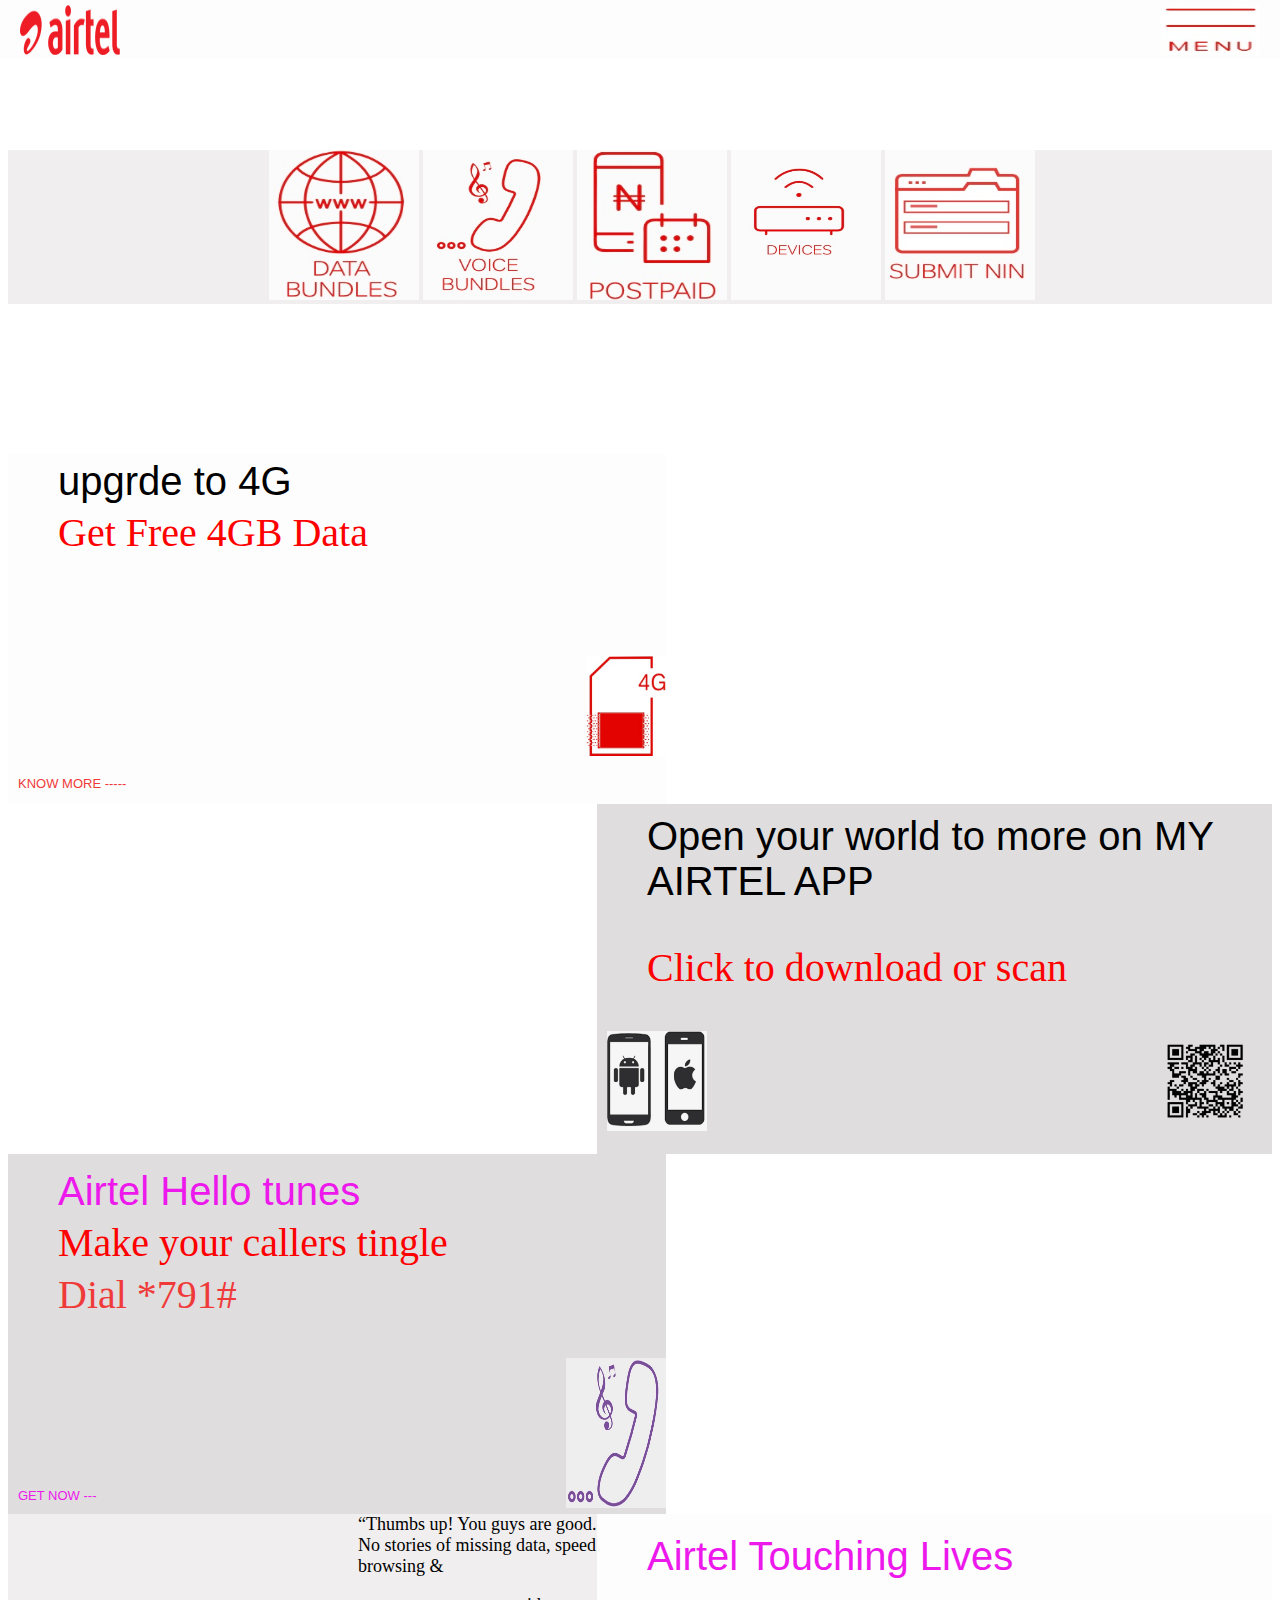
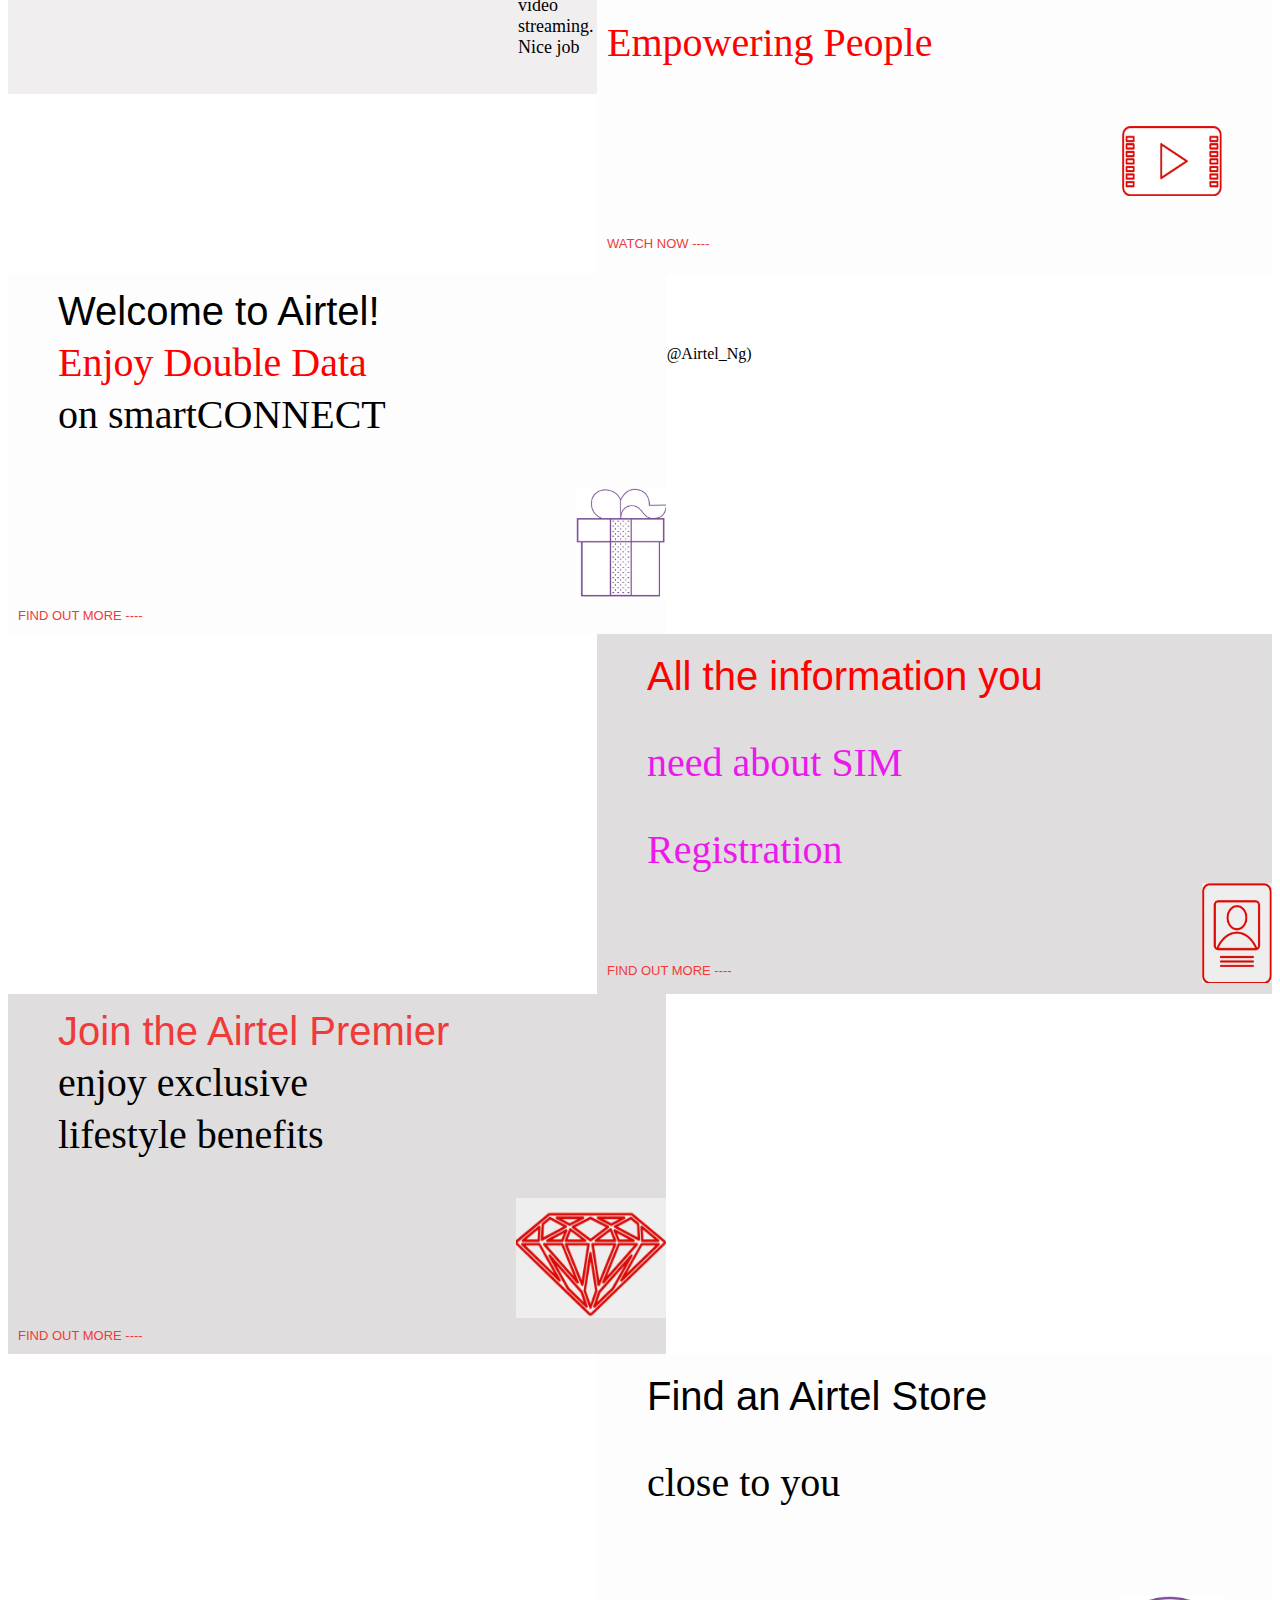
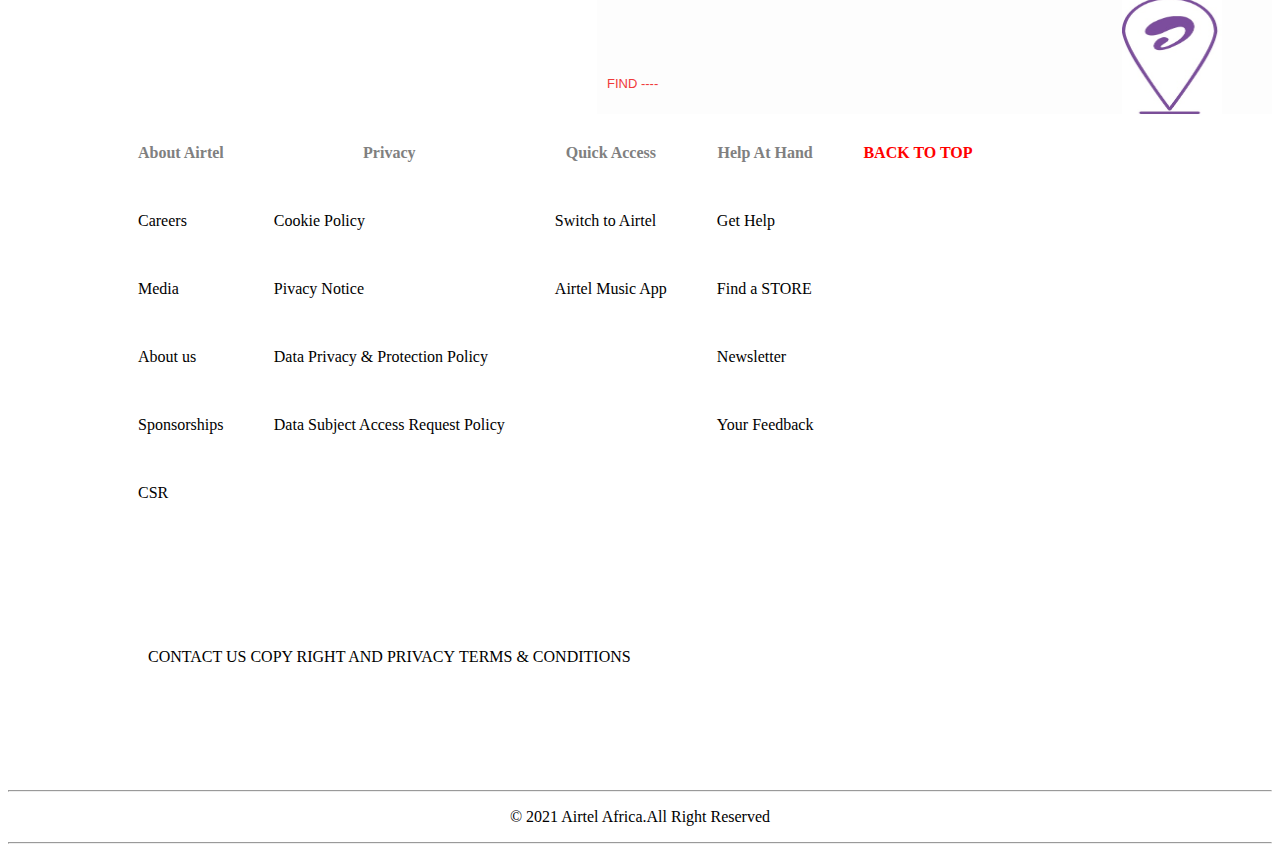
<file: index.html>
<!DOCTYPE html>
<html lang="en">
<head>
    <meta charset="UTF-8">
    <meta name="viewport" content="width=device-width, initial-scale=1.0">
    <meta http-equiv="X-UA-Compatible" content="ie=edge">
    <title>Document</title>
    
    <!-- Styles -->
    <link  href="style.css" rel="stylesheet" type="text/css"/>

</head>
<body> 
   <div class='nav-bar'>
        <img class="banner_1" src="airtel logo/airtel-logo.png"alt="airtel-logo"/>
        <img class="banner_2" src="airtel logo/IMG_E4227.JPG"alt="airtel logo/IMG_E4227"/>
    </div>
    
  
     <div class="nav-bar2" style="margin-top: 150px; margin-bottom: 150px;">
         <div  class="nav-list-container">
            <ul>
                <li> <a href="databundle.html"><img src="airtel logo/IMG_E4204.JPG"
                    alt="airtel logo/IMG_E4204" width="200px" height="80"/> </a>
                </li>
                <li><a href="voicebundle.html"><img src="airtel logo/IMG_E4205.JPG"
                    alt="airtel logo/IMG_E4205"/> </a>
                </li>
                <li><a href="postpaid.html">
                    <img src="airtel logo/IMG_E4206.JPG"alt="airtel logo/IMG_E4206"/></a>
                </li>
                <li><a href="devices.html">
                    <img src="airtel logo/IMG_E4207.JPG"alt="airtel logo/IMG_E4207"/></a>
                </li>
                <li><a href="submitnin.html">
                    <img src="airtel logo/IMG_E4208.JPG"alt="airtel logo/IMG_E4208"/></a>
                </li>
            </ul>
        </div>
   </div>

          <div>
                <div class="sample-divbox1">
                    <p class="g1">upgrde to 4G</p> 
                    <p class="g2">Get Free 4GB Data</p>  
                    <img class="sample-img1" src="airtel logo/IMG_E4209.JPG"alt="airtel logol/IMG_E4209"
                    /> 
                    <p class="g3">KNOW MORE ----- </p> 
                </div> 
            
                <div class="sample-divbox2">
                    <p class="g4"> Open your world to more on
                     MY AIRTEL APP</p>
                    <p class="g5">Click to download or scan</p>
                    <img class="sample-img2"  src="airtel logo/IMG_E4210.JPG"alt="airtel logol/IMG_E4210"/>  
                    <img class="sample-img3"  src="airtel logo/My-Airtel-App-5.png"alt="My-Airtel-App-5"/>   
                </div>
            </div>
        
   
    <div>
        <div class="sample-divbox3">
            <p class="c1">Airtel Hello tunes</p>
            <p class="c2">Make your callers tingle</p>
            <p class="c3">Dial *791#</p>
        <img class="sample-img4" src="airtel logo/IMG_E4212.JPG"alt="airtel logol/IMG_E4212"/>
        <p class="c4">GET NOW ---</p> 
       </div>
        
       <div class="sample-divbox4">
             <p class="c5">Airtel Touching Lives</p>
             <p class="c6">Empowering People</p>
              <img class="sample-img5" src="airtel logo/IMG_E4213.JPG"alt="airtel logol/IMG_E4213"/>
       <p class="c7">WATCH NOW ----</p>
        </div>
   </div>
       <div class="paragraph">
          <p class="para-graph1">“Thumbs up! You guys are good. No stories of missing data, speed browsing &</p>
          <p class="para-graph2"> video streaming. Nice job @AirtelNigeria” </p>
          <p class="para-graph3">Airtel Nigeria (@Airtel_Ng) </p>
      
            </div>
            
       <div class="sample-divbox5">
                  <p class="data1"> Welcome to Airtel!</p> 
                   <p class="data2"> Enjoy Double Data</p>
                  <p class="data3">on smartCONNECT</p>  
        <img class="sample-img6" src="airtel logo/IMG_E4215.JPG"alt="airtel logol/IMG_E4215"/>   
          <p class="data4">FIND OUT MORE ----</p>
    </div>
         
    <div class="sample-divbox6">
        <p class="data5"> All the information you </p> 
                   <p class="data6"> need about SIM</p>
                  <p class="data7">Registration</p> 
        <img class="sample-img7" src="airtel logo/IMG_E4216.JPG"alt="airtel logol/IMG_E4216"/>
        <p class="data8">FIND OUT MORE ----</p>
    </div>

    <div class="sample-divbox7" >
        <p class="diamond1">Join the Airtel Premier </p> 
                   <p class="diamond2">enjoy exclusive </p>
                  <p class="diamond3">lifestyle benefits</p> 
        <img class="sample-img8" src="airtel logo/IMG_E4217.JPG"alt="airtel logol/IMG_E4217"/>
        <p class="diamond4">FIND OUT MORE ----</p>
    </div>

    <div class="sample-divbox8">
        <p class="diamond5"> Find an Airtel Store</p> 
                   <p class="diamond6"> close to you</p>
        <img class="sample-img9" src="airtel logo/IMG_E4218.JPG"alt="airtel logol/IMG_E4218"/>
        <p class="diamond7">FIND  ----</p>
    </div>

    <div class="table-nav">
    <table border="0" cellspacing="10"  cellpadding="20">
            <tr>
                <th style="color:grey">About Airtel</th>
                 <th style="color:grey">Privacy</th>
                  <th style="color:grey">Quick Access</th>
                  <th style="color:grey">Help At Hand</th>
                  <th style="color:red">BACK TO TOP</th>
            </tr>

          <tr>
            <td>Careers </td> 
            <td>Cookie Policy</td>
              <td>Switch to Airtel </td>
                <td>Get Help </td> 
          </tr>

          <tr>
            <td>Media </td>
              <td>Pivacy Notice</td>
                <td> Airtel Music App</td>
                  <td>Find a STORE </td>
          </tr>
          <tr>
            <td>About us </td> 
             <td>Data Privacy & Protection Policy</td>
               <td>&nbsp;</td> 
                <td> Newsletter</td>
          </tr>   

          <tr>
            <td>Sponsorships </td>  
            <td>Data Subject Access Request Policy</td>  
            <td>&nbsp; </td>  <td> Your Feedback</td>
          </tr>

          <tr>
            <td>CSR </td>  
            <td>&nbsp;</td>
            <td>&nbsp; </td>  
            <td>&nbsp;</td>
          </tr>
 </table>
</div>
    <div class="nav-bar3">
        <div class="nav-list-container2">
            <ul >
                <li>CONTACT US  </li>
                <li>COPY RIGHT AND PRIVACY</li>
                <li>TERMS & CONDITIONS</li>
            </ul>
        </div>
    </div>



    <hr>
    <P align="center"> &copy; 2021 Airtel Africa.All Right Reserved</P><hr>
    
</body>
</html>
</file>
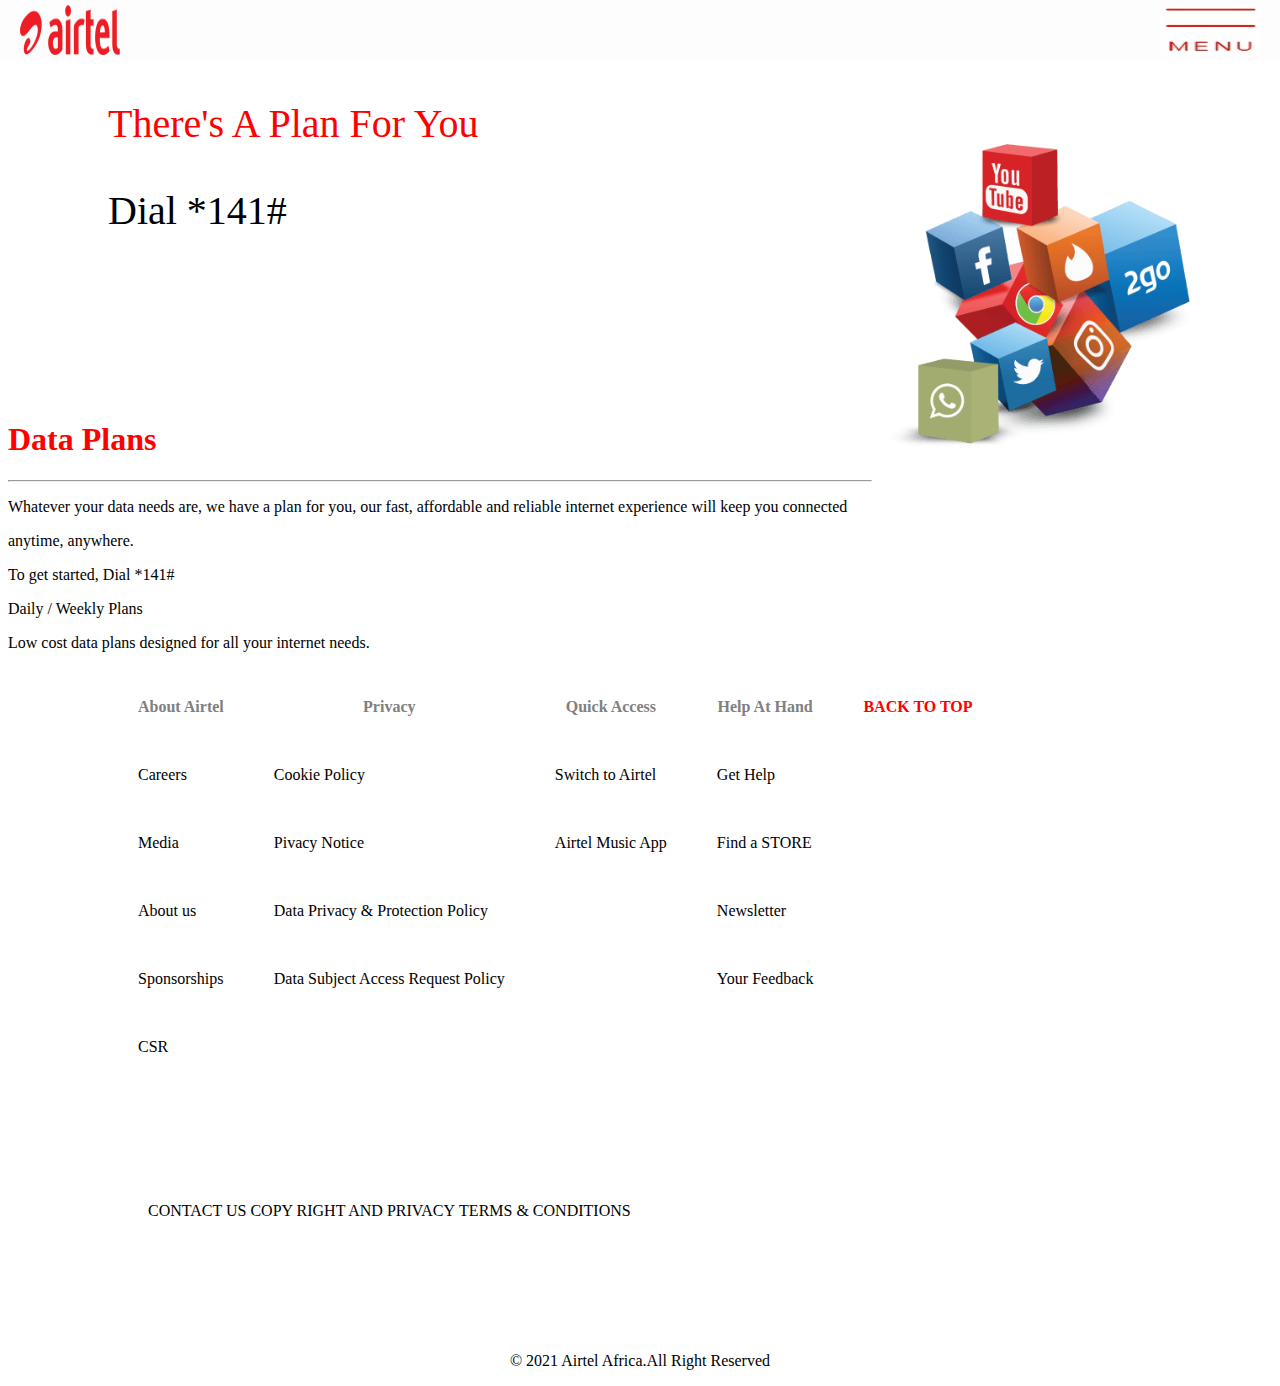
<file: databundle.html>
<!DOCTYPE html>
<html lang="en">
<head>
    <meta charset="UTF-8">
    <meta name="viewport" content="width=device-width, initial-scale=1.0">
    <meta http-equiv="X-UA-Compatible" content="ie=edge">
    <title>Document</title>
    
    <!-- Styles -->
    <link  href="style.css" rel="stylesheet" type="text/css"/>
</head>
    <body>
        <div class='nav-bar'>
            <img class="banner_1" src="airtel logo/airtel-logo.png"alt="airtel-logo"/>
            <img class="banner_2" src="airtel logo/IMG_E4227.JPG"alt="airtel logo/IMG_E4227"/>
        </div>




        <div class="databundle">
            <img class="bundleimage" src="airtel logo/dataoffers-banner.png" alt="airtel logo/dataoffers-banner.png" />
            <p class="bundle1">There's A Plan For You</p>
             <p class="bundle2">Dial *141#</p>   
        </div>
        
            <h1  style="color: red;">Data Plans</h1>
            <div>
              <hr> <p>Whatever your data needs are, we have a plan for you, our fast, affordable and reliable internet experience will keep you connected </p></hr>
                <p> anytime, anywhere.</p>
                <p> To get started, Dial *141#</p>
                <p> Daily / Weekly Plans</p>
                <p>Low cost data plans designed for all your internet needs.</p>
            </div>

















        <div class="table-nav">
            <table border="0" cellspacing="10"  cellpadding="20">
                    <tr>
                        <th style="color:grey">About Airtel</th>
                         <th style="color:grey">Privacy</th>
                          <th style="color:grey">Quick Access</th>
                          <th style="color:grey">Help At Hand</th>
                          <th style="color:red">BACK TO TOP</th>
                    </tr>
        
                  <tr>
                    <td>Careers </td> 
                    <td>Cookie Policy</td>
                      <td>Switch to Airtel </td>
                        <td>Get Help </td> 
                  </tr>
        
                  <tr>
                    <td>Media </td>
                      <td>Pivacy Notice</td>
                        <td> Airtel Music App</td>
                          <td>Find a STORE </td>
                  </tr>
                  <tr>
                    <td>About us </td> 
                     <td>Data Privacy & Protection Policy</td>
                       <td>&nbsp;</td> 
                        <td> Newsletter</td>
                  </tr>   
        
                  <tr>
                    <td>Sponsorships </td>  
                    <td>Data Subject Access Request Policy</td>  
                    <td>&nbsp; </td>  <td> Your Feedback</td>
                  </tr>
        
                  <tr>
                    <td>CSR </td>  
                    <td>&nbsp;</td>
                    <td>&nbsp; </td>  
                    <td>&nbsp;</td>
                  </tr>
         </table>
        </div>
            <div class="nav-bar3">
                <div class="nav-list-container2">
                    <ul >
                        <li>CONTACT US  </li>
                        <li>COPY RIGHT AND PRIVACY</li>
                        <li>TERMS & CONDITIONS</li>
                    </ul>
                </div>
            </div>
        
        
        
            
            <P align="center"> &copy; 2021 Airtel Africa.All Right Reserved</P>
            
        </body>
        </html>
    </body>
</html>
</file>
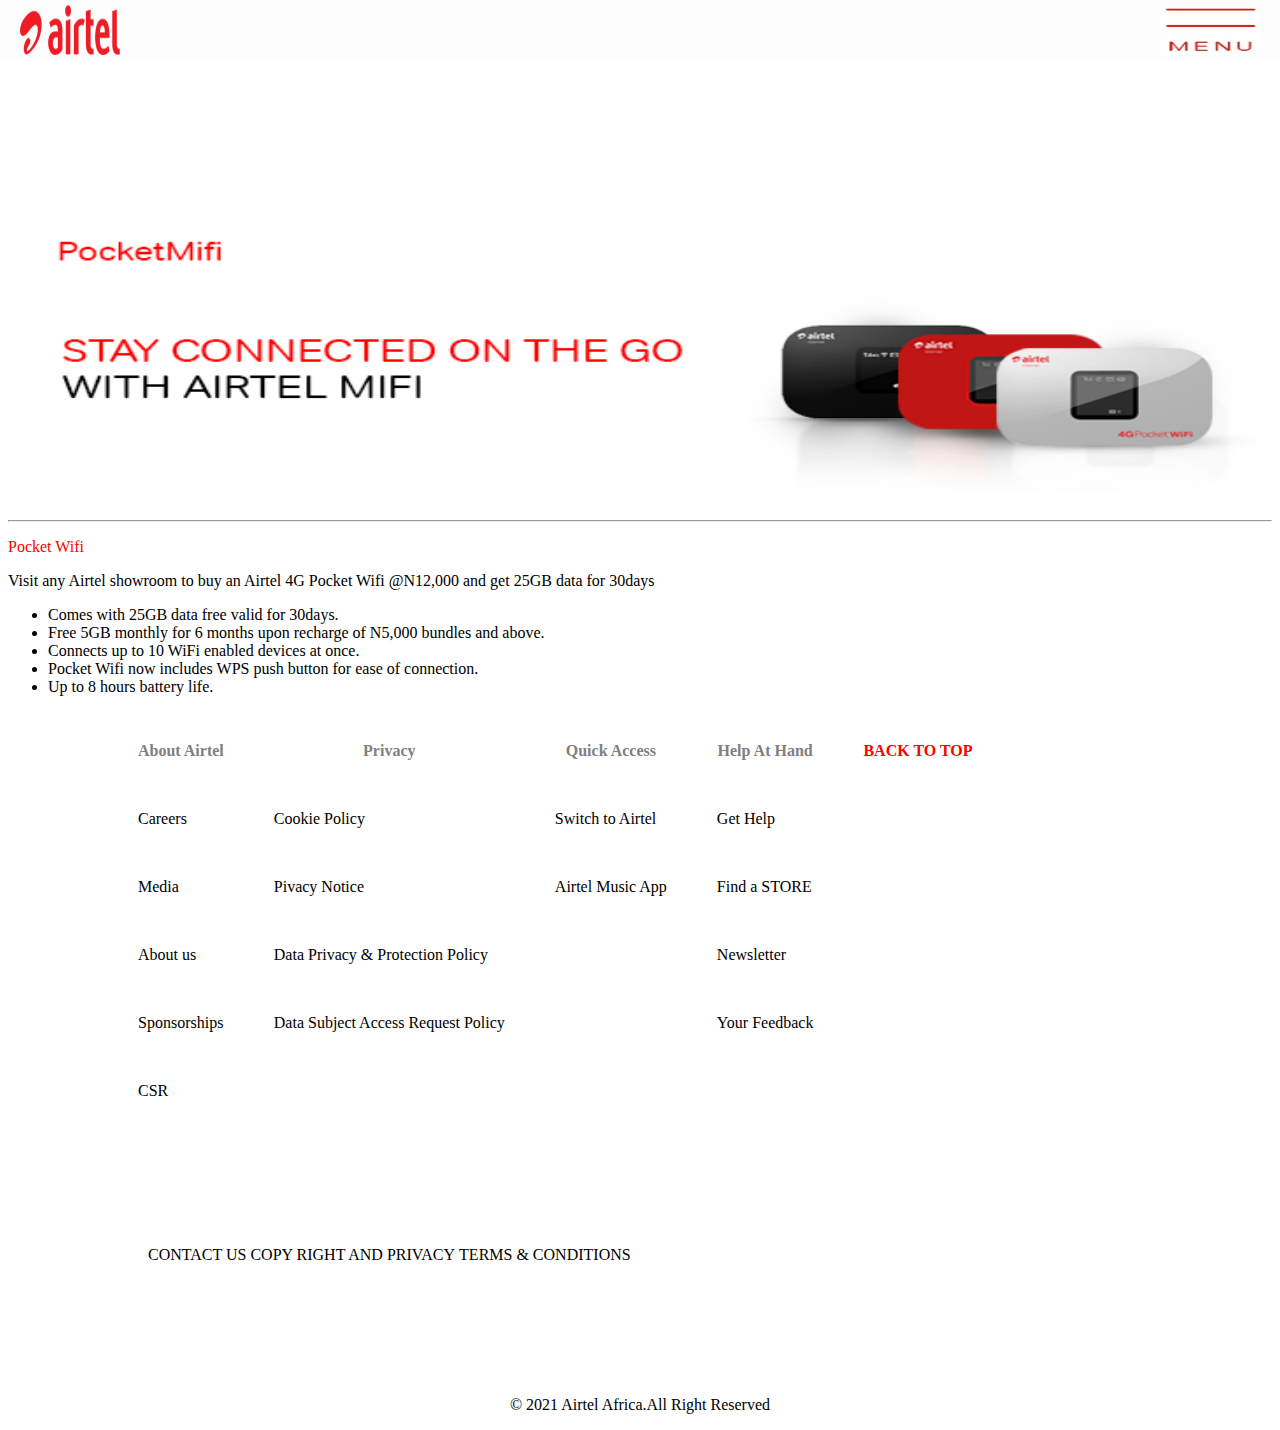
<file: devices.html>
<!DOCTYPE html>
<html lang="en">
<head>
    <meta charset="UTF-8">
    <meta name="viewport" content="width=device-width, initial-scale=1.0">
    <meta http-equiv="X-UA-Compatible" content="ie=edge">
    <title>Document</title>
    
    <!-- Styles -->
    <link  href="style.css" rel="stylesheet" type="text/css"/>
</head>
    <body>
        <div class='nav-bar'>
            <img class="banner_1" src="airtel logo/airtel-logo.png"alt="airtel-logo"/>
            <img class="banner_2" src="airtel logo/IMG_E4227.JPG"alt="airtel logo/IMG_E4227"/>
        </div>
        <img class="bundleimage3" src="airtel logo/mifi.png" alt="airtel logo/mifi.png"/>
      <hr><p style="color: red;">
        Pocket Wifi
      </p></hr>
      <p>
        Visit any Airtel showroom to buy an Airtel 4G Pocket Wifi @N12,000 and get 25GB data for 30days
      </p>
        <ul>
            <li>
                Comes with 25GB data free valid for 30days.
            </li>
            <li>
                Free 5GB monthly for 6 months upon recharge of N5,000 bundles and above.
            </li>
            <li>
                Connects up to 10 WiFi enabled devices at once.
            </li>
            <li>
                Pocket Wifi now includes WPS push button for ease of connection.
            </li>
            <li>
                Up to 8 hours battery life.
            </li>
        </ul>



      















        <div class="table-nav">
            <table border="0" cellspacing="10"  cellpadding="20">
                    <tr>
                        <th style="color:grey">About Airtel</th>
                         <th style="color:grey">Privacy</th>
                          <th style="color:grey">Quick Access</th>
                          <th style="color:grey">Help At Hand</th>
                          <th style="color:red">BACK TO TOP</th>
                    </tr>
        
                  <tr>
                    <td>Careers </td> 
                    <td>Cookie Policy</td>
                      <td>Switch to Airtel </td>
                        <td>Get Help </td> 
                  </tr>
        
                  <tr>
                    <td>Media </td>
                      <td>Pivacy Notice</td>
                        <td> Airtel Music App</td>
                          <td>Find a STORE </td>
                  </tr>
                  <tr>
                    <td>About us </td> 
                     <td>Data Privacy & Protection Policy</td>
                       <td>&nbsp;</td> 
                        <td> Newsletter</td>
                  </tr>   
        
                  <tr>
                    <td>Sponsorships </td>  
                    <td>Data Subject Access Request Policy</td>  
                    <td>&nbsp; </td>  <td> Your Feedback</td>
                  </tr>
        
                  <tr>
                    <td>CSR </td>  
                    <td>&nbsp;</td>
                    <td>&nbsp; </td>  
                    <td>&nbsp;</td>
                  </tr>
         </table>
        </div>
            <div class="nav-bar3">
                <div class="nav-list-container2">
                    <ul >
                        <li>CONTACT US  </li>
                        <li>COPY RIGHT AND PRIVACY</li>
                        <li>TERMS & CONDITIONS</li>
                    </ul>
                </div>
            </div>
        
        
        
            
            <P align="center"> &copy; 2021 Airtel Africa.All Right Reserved</P>
            
        </body>
        </html>
    </body>
</html>
</file>
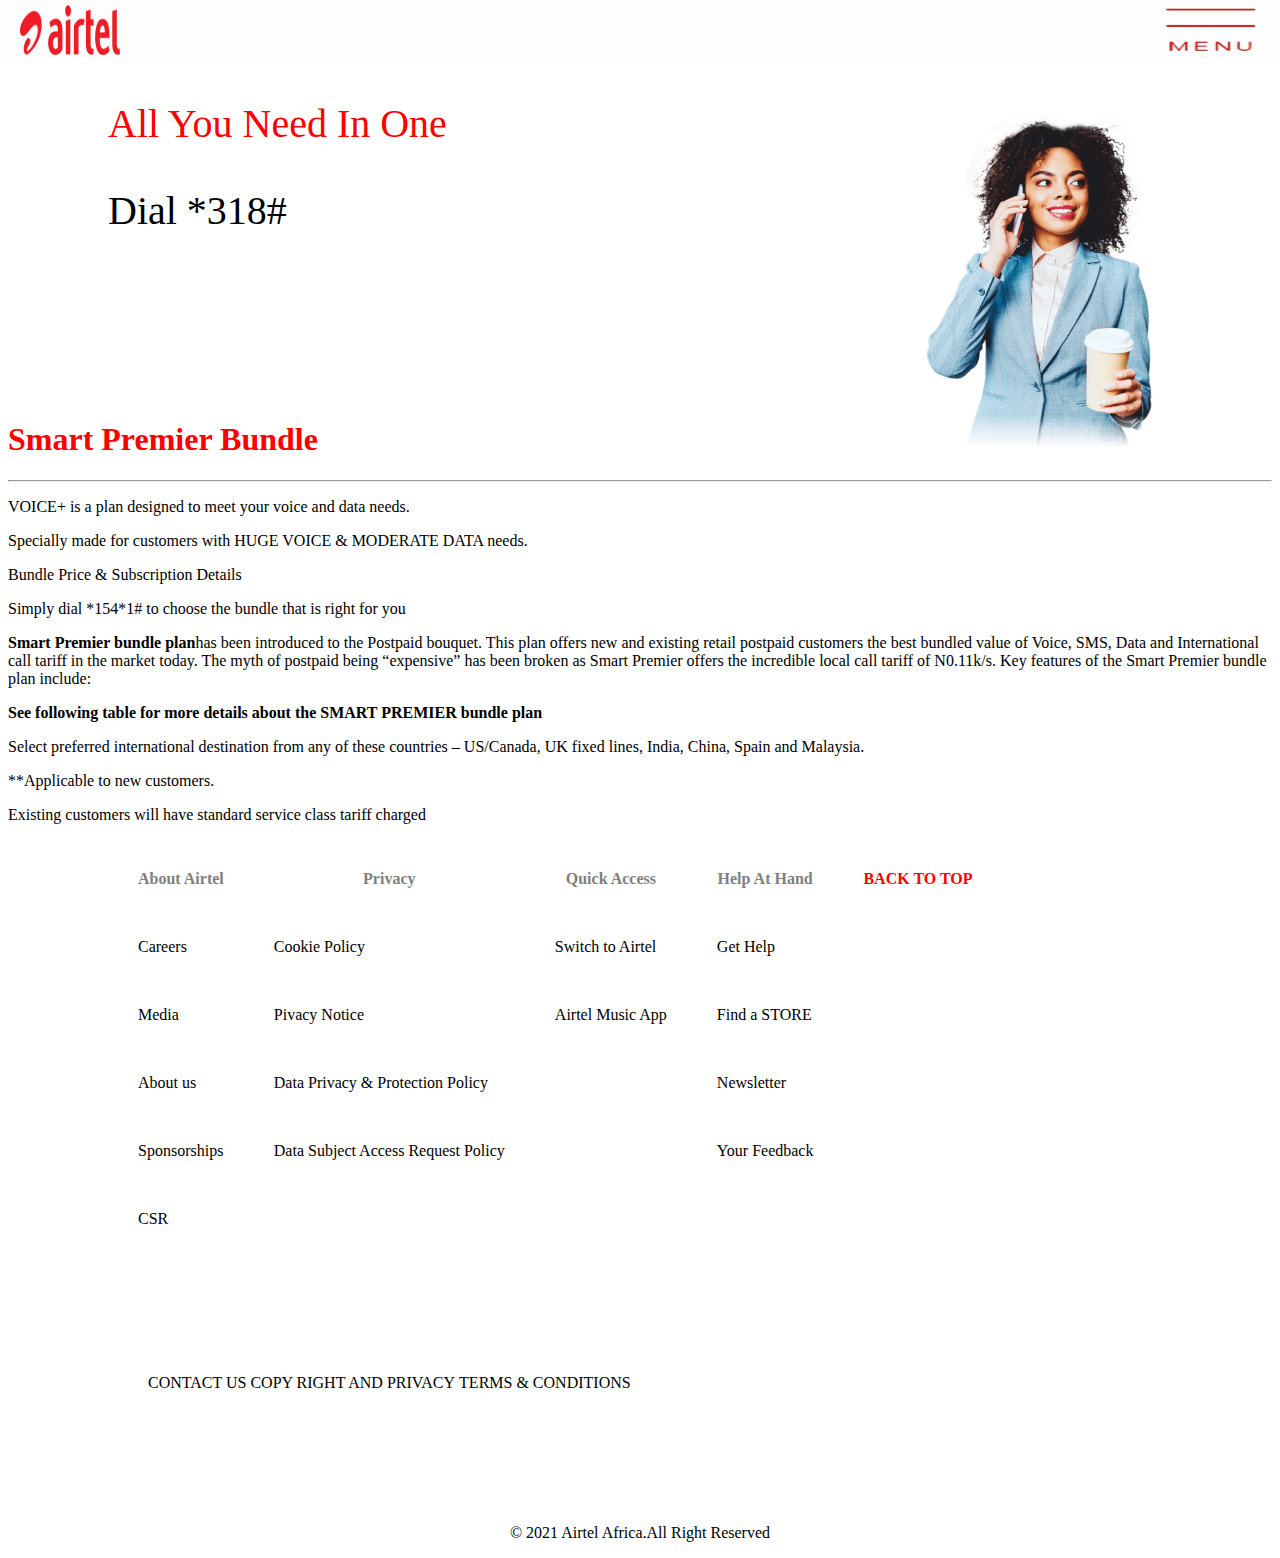
<file: postpaid.html>
<!DOCTYPE html>
<html lang="en">
<head>
    <meta charset="UTF-8">
    <meta name="viewport" content="width=device-width, initial-scale=1.0">
    <meta http-equiv="X-UA-Compatible" content="ie=edge">
    <title>Document</title>
    
    <!-- Styles -->
    <link  href="style.css" rel="stylesheet" type="text/css"/>
</head>
    <body>
        <div class='nav-bar'>
            <img class="banner_1" src="airtel logo/airtel-logo.png"alt="airtel-logo"/>
            <img class="banner_2" src="airtel logo/IMG_E4227.JPG"alt="airtel logo/IMG_E4227"/>
        </div>
        <div class="databundle1">
            <img class="bundleimage2" src="airtel logo/voice female.png" alt="airtel logo/voice female.png" />
            <p class="bundle3">All You Need In One</p>
             <p class="bundle4">Dial *318#</p>   
        </div>
            <h1  style="color: red;">Smart Premier Bundle</h1>
            <div>
              <hr> <p>VOICE+ is a plan designed to meet your voice and data needs.</p>
                <p>Specially made for customers with HUGE VOICE & MODERATE DATA needs.</p>
                <p>Bundle Price & Subscription Details</p>
                <p>Simply dial *154*1# to choose the bundle that is right for you</p>
            </div>




<b>Smart Premier bundle plan</b>has been introduced to the Postpaid bouquet. This plan offers new and existing retail postpaid customers the best bundled value of Voice, SMS, Data and International call tariff in the market today. The myth of postpaid being “expensive” has been broken as Smart Premier offers the incredible local call tariff of N0.11k/s.
Key features of the Smart Premier bundle plan include:
<b><p></p>See following table for more details about the SMART PREMIER bundle plan</p></b>
<p>
    Select preferred international destination from any of these countries – US/Canada, UK fixed lines, India, China, Spain and Malaysia.
</p>
    <p>**Applicable to new customers.</p> 
  <p>Existing customers will have standard service class tariff charged
</p>


















        <div class="table-nav">
            <table border="0" cellspacing="10"  cellpadding="20">
                    <tr>
                        <th style="color:grey">About Airtel</th>
                         <th style="color:grey">Privacy</th>
                          <th style="color:grey">Quick Access</th>
                          <th style="color:grey">Help At Hand</th>
                          <th style="color:red">BACK TO TOP</th>
                    </tr>
        
                  <tr>
                    <td>Careers </td> 
                    <td>Cookie Policy</td>
                      <td>Switch to Airtel </td>
                        <td>Get Help </td> 
                  </tr>
        
                  <tr>
                    <td>Media </td>
                      <td>Pivacy Notice</td>
                        <td> Airtel Music App</td>
                          <td>Find a STORE </td>
                  </tr>
                  <tr>
                    <td>About us </td> 
                     <td>Data Privacy & Protection Policy</td>
                       <td>&nbsp;</td> 
                        <td> Newsletter</td>
                  </tr>   
        
                  <tr>
                    <td>Sponsorships </td>  
                    <td>Data Subject Access Request Policy</td>  
                    <td>&nbsp; </td>  <td> Your Feedback</td>
                  </tr>
        
                  <tr>
                    <td>CSR </td>  
                    <td>&nbsp;</td>
                    <td>&nbsp; </td>  
                    <td>&nbsp;</td>
                  </tr>
         </table>
        </div>
            <div class="nav-bar3">
                <div class="nav-list-container2">
                    <ul >
                        <li>CONTACT US  </li>
                        <li>COPY RIGHT AND PRIVACY</li>
                        <li>TERMS & CONDITIONS</li>
                    </ul>
                </div>
            </div>
        
        
        
            
            <P align="center"> &copy; 2021 Airtel Africa.All Right Reserved</P>
            
        </body>
        </html>
    </body>
</html>
</file>
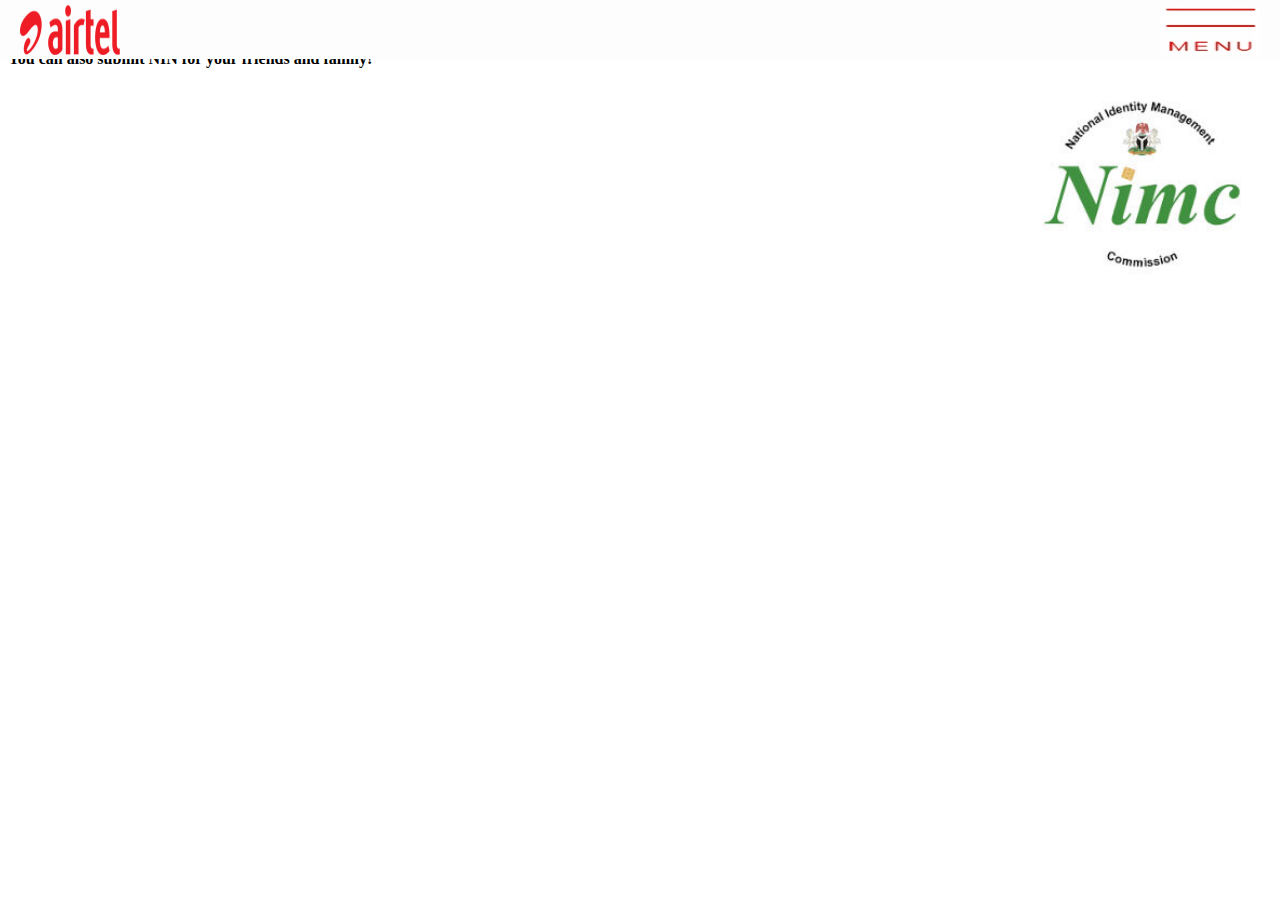
<file: submitnin.html>
<!DOCTYPE html>
<html lang="en">
<head>
    <meta charset="UTF-8">
    <meta name="viewport" content="width=device-width, initial-scale=1.0">
    <meta http-equiv="X-UA-Compatible" content="ie=edge">
    <title>Document</title>
    
    <!-- Styles -->
    <link  href="style.css" rel="stylesheet" type="text/css"/>
</head>
    <body>
        <div class='nav-bar'>
            <img class="banner_1" src="airtel logo/airtel-logo.png"alt="airtel-logo"/>
            <img class="banner_2" src="airtel logo/IMG_E4227.JPG"alt="airtel logo/IMG_E4227"/>
        </div>
        
       <b><p >Submit NIN</p1></b> 
       <b><p>
        You can also submit NIN for your friends and family!
        </p></b>
  <img class="nin2" src="airtel logo/nin.jpg"alt="airtel logo/nin.jpg"/>



         
        </body>
        </html>
    </body>
</html>
</file>
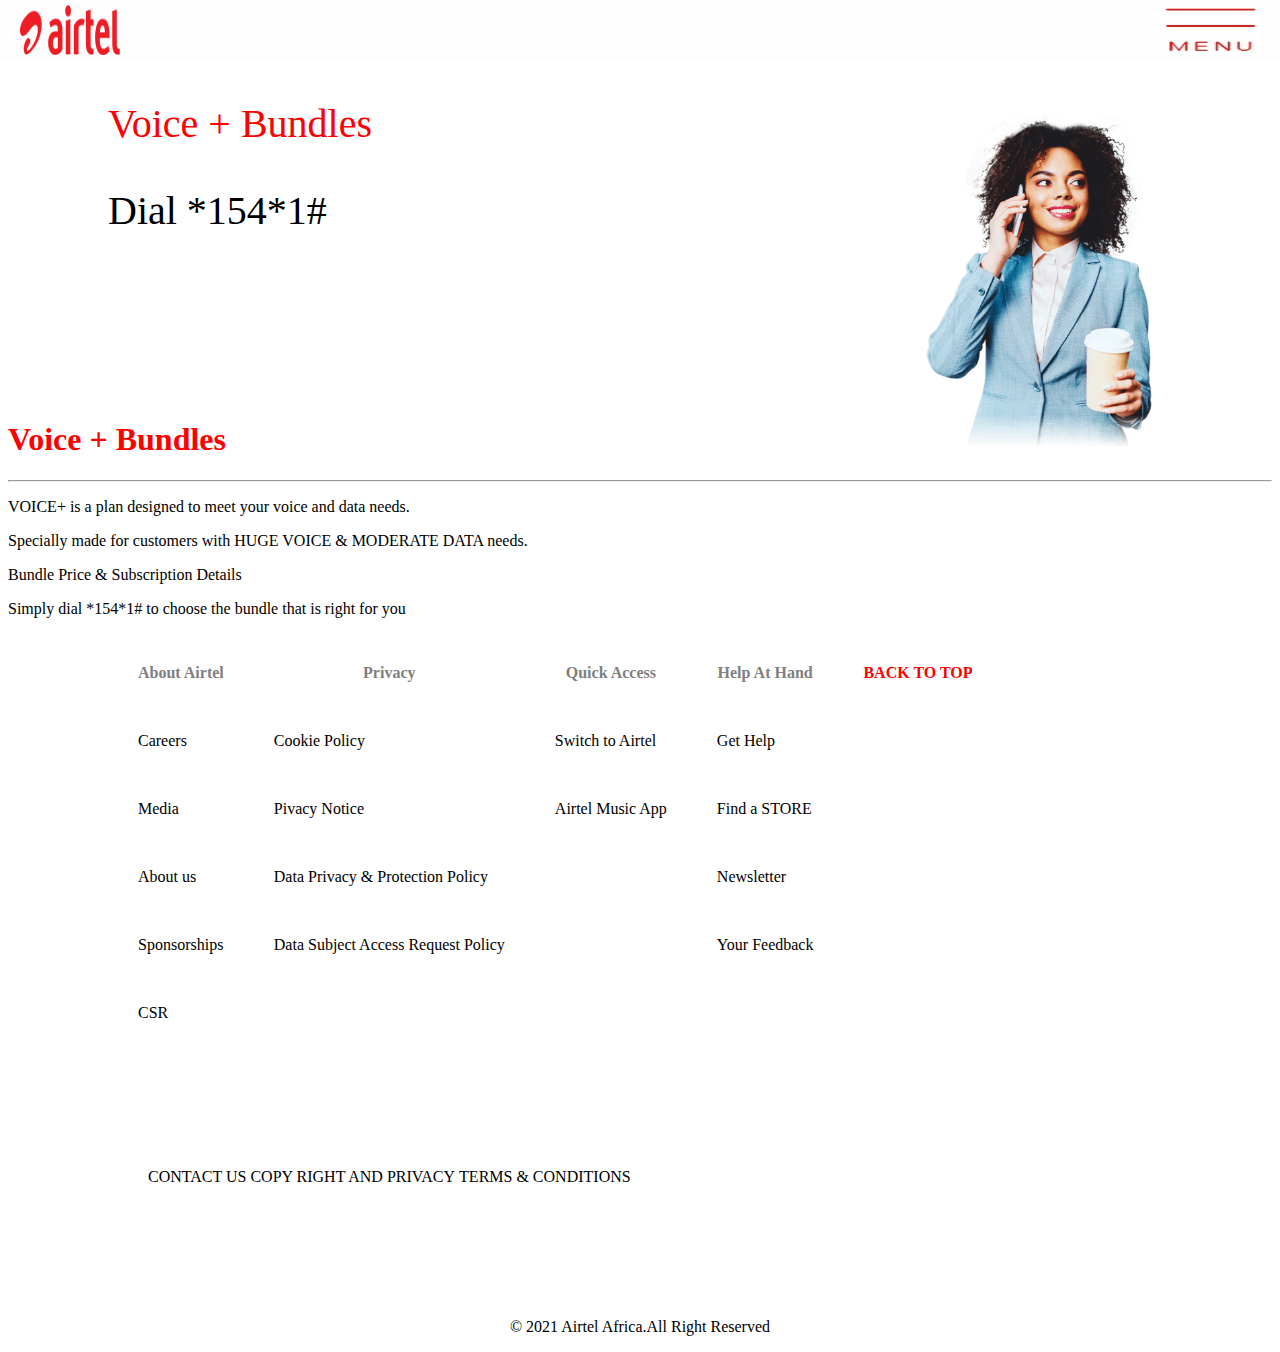
<file: voicebundle.html>
<!DOCTYPE html>
<html lang="en">
<head>
    <meta charset="UTF-8">
    <meta name="viewport" content="width=device-width, initial-scale=1.0">
    <meta http-equiv="X-UA-Compatible" content="ie=edge">
    <title>Document</title>
    
    <!-- Styles -->
    <link  href="style.css" rel="stylesheet" type="text/css"/>
</head>
    <body>
        <div class='nav-bar'>
            <img class="banner_1" src="airtel logo/airtel-logo.png"alt="airtel-logo"/>
            <img class="banner_2" src="airtel logo/IMG_E4227.JPG"alt="airtel logo/IMG_E4227"/>
        </div>
        <div class="databundle1">
            <img class="bundleimage2" src="airtel logo/voice female.png" alt="airtel logo/voice female.png" />
            <p class="bundle3">Voice + Bundles</p>
             <p class="bundle4"> Dial *154*1#</p>   
        </div>
         <h1  style="color: red;">Voice + Bundles</h1>
            <div>
               <hr><p>VOICE+ is a plan designed to meet your voice and data needs.</p></hr>
                <p>Specially made for customers with HUGE VOICE & MODERATE DATA needs.</p>
                <p>Bundle Price & Subscription Details</p>
                <p>Simply dial *154*1# to choose the bundle that is right for you</p>
            </div>
        
        

            

            


        
















        <div class="table-nav">
            <table border="0" cellspacing="10"  cellpadding="20">
                    <tr>
                        <th style="color:grey">About Airtel</th>
                         <th style="color:grey">Privacy</th>
                          <th style="color:grey">Quick Access</th>
                          <th style="color:grey">Help At Hand</th>
                          <th style="color:red">BACK TO TOP</th>
                    </tr>
        
                  <tr>
                    <td>Careers </td> 
                    <td>Cookie Policy</td>
                      <td>Switch to Airtel </td>
                        <td>Get Help </td> 
                  </tr>
        
                  <tr>
                    <td>Media </td>
                      <td>Pivacy Notice</td>
                        <td> Airtel Music App</td>
                          <td>Find a STORE </td>
                  </tr>
                  <tr>
                    <td>About us </td> 
                     <td>Data Privacy & Protection Policy</td>
                       <td>&nbsp;</td> 
                        <td> Newsletter</td>
                  </tr>   
        
                  <tr>
                    <td>Sponsorships </td>  
                    <td>Data Subject Access Request Policy</td>  
                    <td>&nbsp; </td>  <td> Your Feedback</td>
                  </tr>
        
                  <tr>
                    <td>CSR </td>  
                    <td>&nbsp;</td>
                    <td>&nbsp; </td>  
                    <td>&nbsp;</td>
                  </tr>
         </table>
        </div>
            <div class="nav-bar3">
                <div class="nav-list-container2">
                    <ul >
                        <li>CONTACT US  </li>
                        <li>COPY RIGHT AND PRIVACY</li>
                        <li>TERMS & CONDITIONS</li>
                    </ul>
                </div>
            </div>
        
        
        
            
            <P align="center"> &copy; 2021 Airtel Africa.All Right Reserved</P>
            
        </body>
        </html>
    </body>
</html>
</file>
<file: style.css>
.nav-bar{
    background-color:  rgb(253, 253, 253); 
    width: 100%;
    position: fixed;
    top: 0px;
    left: 0px;
}
.banner_1{
    height: 50px;
    width: 100px;
    margin-left: 20px;
    margin-top: 5px;
}
.banner_2{
    float: right;
    height: 50px;
    width: 100px;
    margin-right: 20px;
    margin-top: 5px;
}
.nav-bar2{
    background-color: rgb(240, 238, 238);
    margin-top: 200px;
    margin-bottom: 0.5px;
    width: 100%;
    padding: auto;
}
.nav-list-container{
    width: 65%;
    margin: auto;
    margin-top: 100px;
}
.nav-bar2 li{
    display: inline-block;
}
.nav-bar2 img{
    height: 150px;
    width: 150px;
}
.sample-divbox1{
    display: inline-block;
    background-color:  rgb(253, 253, 253);
    width: 658px;
    height: 350px;
    padding-top: 0px;
    padding-right: 0px;
    margin-right: 0px;

}
.g1{
    margin-top: 5px;
    margin-left: 50px;
    margin-bottom: 0px;
    font-family: Arial;
    font-size:  40px;


}
.g2{
    color:red;
    margin-top: 5px;
    margin-left: 50px;
    margin-bottom: 0px;
    font-size:  40px;


}
.g3{
    color: rgb(240, 58, 58);
    margin-top: 220px;
    margin-left: 10px;
    font-family: Arial;
    font-size:  13px;


}

.sample-img1{
    float: right;
    height: 100px;
    width: 80px;
    margin-top: 100px;
}

.sample-divbox2{
    display: inline-block;
    float: right;
    background-color: rgb(223, 221, 221);
    width: 675px;
    height: 350px;
    padding-top: 0px;
    padding-left: 0px;
    margin-left: px;

}


.g4{
    margin-top: 10px;
    margin-left: 50px;
    font-family: Arial;
    font-size:  40px;


}
.g5{
    color:red;
    margin-top: 5px;
    margin-left: 50px;
    font-size:  40px;


}
.sample-img2{
    height: 100px;
    width: 100px;
    margin-left: 10px;
}
.sample-img3{
    float: right;
    height: 100px;
    width: 130px;
    margin-bottom: 0px;
}
.sample-divbox3{
    display: inline-block;
    background-color:  rgb(223, 221, 221);
    width: 658px;
    height: 350px;
    padding-top: 10px;
    padding-right: 0px;
    margin-right: 0px;

}
.c1{
    color: rgb(236, 24, 236);
    margin-top: 5px;
    margin-left: 50px;
    margin-bottom: 0px;
    font-family: Arial;
    font-size:  40px;



}
.c2{
    color:red;
    margin-top: 5px;
    margin-left: 50px;
    margin-bottom: 0px;
    font-size:  40px;

}
.c3{
    color: rgb(240, 58, 58);
    margin-top: 5px;
    margin-left: 50px;
    font-size:  40px;


}
.c4{
    color: rgb(236, 24, 236);
    margin-top: 170px;
    margin-left: 10px;
    font-family: Arial;
    font-size:  13px;


}


.sample-img4{
    float: right;
    height: 150px;
    width: 100px;
    margin-top: 0px;
    margin-bottom: 0px;
    
}

.sample-divbox4{
    display: inline-block;
    float: right;
    background-color:  rgb(253, 253, 253);
    width: 675px;
    height: 350px;
    padding-top: 10px;
    padding-right: 0px;
    margin-right: 0px;



}
.c5{
    color: rgb(236, 24, 236);
    margin-top: 10px;
    margin-left: 50px;
    font-family: Arial;
    font-size:  40px;


}
.c6{
    color:red;
    margin-top: 5px;
    margin-left: 10px;
    margin-bottom: 10px;
    font-size:  40px;


}
.c7{
    color: rgb(240, 58, 58);
    margin-top: 170px;
    margin-left: 10px;
    font-family: Arial;
    font-size:  13px;


}
.sample-img5{
    float: right;
    height: 70px;
    width: 100px;
    margin-top: 50px;
    margin-right: 50px;
}

.paragraph{
    margin-top: 0px;
    margin-bottom:0px;
    background-color:   rgb(240, 238, 238);
    width: 100%;
    height: 180px;
}
.para-graph1{
     margin-top: 0px;
     margin-left: 350px;
     margin-right: 300px;
      font-size:  18px;
}
.para-graph2{
    margin-left: 510px;
    margin-right: 300px;
    font-size: 18px;
    
}
.para-graph3{
    margin-top: 50px;
    margin-left: 560px;
     margin-right: 300px;
    font-size: 16px;
}
.sample-divbox5{
    display: inline-block;
    background-color:  rgb(253, 253, 253);
    width: 658px;
    height: 350px;
    padding-top: 10px;
    padding-right: 0px;
    margin-right: 0px;

}
.data1{
    margin-top: 5px;
    margin-left: 50px;
    margin-bottom: 0px;
    font-family: Arial;
    font-size:  40px;


}
.data2{
    color:red;
    margin-top: 5px;
    margin-left: 50px;
    margin-bottom: 0px;
    font-size:  40px;
}
.data3{
    margin-top: 5px;
    margin-left: 50px;
    margin-bottom: 0px;
    font-size:  40px;
}
.data4{
    color: rgb(240, 58, 58);
    margin-top: 170px;
    margin-left: 10px;
    font-family: Arial;
    font-size:  13px;


}

.sample-img6{
    float: right;
    height: 110px;
    width: 90px;
    margin-top: 50px;
}

.sample-divbox6{
    display: inline-block;
    float: right;
    background-color: rgb(223, 221, 221);
    width: 675px;
    height: 350px;
    padding-top: 10px;
    padding-right: 0px;
    margin-left: 0px;

}


.data5{
    color:red;
    margin-top: 10px;
    margin-left: 50px;
    font-family: Arial;
    font-size:  40px;


}
.data6{
    color: rgb(236, 24, 236);
    margin-top: 5px;
    margin-left: 50px;
    font-size:  40px;


}
.data7{
    color: rgb(236, 24, 236);
    margin-top: 5px;
    margin-left: 50px;
    margin-bottom: 10px;
    font-size:  40px;


}
.data8{
    color: rgb(240, 58, 58);
    margin-top: 90px;
    margin-left: 10px;
    font-family: Arial;
    font-size:  13px;


}
.sample-img7{
    float: right;
    height: 100px;
    width: 70px;
    margin-top: 0px;

}
.sample-divbox7{
    display: inline-block;
    background-color:  rgb(223, 221, 221);
    width: 658px;
    height: 350px;
    padding-top: 10px;
    padding-right: 0px;
    margin-right: 0px;


}
.diamond1{
    color: rgb(240, 58, 58);
    margin-top: 5px;
    margin-left: 50px;
    margin-bottom: 0px;
    font-family: Arial;
    font-size:  40px;



}
.diamond2{
    margin-top: 5px;
    margin-left: 50px;
    margin-bottom: 0px;
    font-size:  40px;

}
.diamond3{
    margin-top: 5px;
    margin-left: 50px;
    font-size:  40px;


}
.diamond4{
    color: rgb(240, 58, 58);
    margin-top: 170px;
    margin-left: 10px;
    font-family: Arial;
    font-size:  13px;


}


.sample-img8{
    float: right;
    height: 120px;
    width: 150px;
    margin-top:  0px;
    margin-right: 0px;
    
}

.sample-divbox8{
    display: inline-block;
    float: right;
    background-color:  rgb(253, 253, 253);
    width: 675px;
    height: 350px;
    padding-top: 10px;
    padding-right: 0px;
    margin-right: 0px;



}
.diamond5{

    margin-top: 10px;
    margin-left: 50px;
    font-family: Arial;
    font-size:  40px;


}
.diamond6{
    margin-top: 0px;
    margin-left: 50px;
    margin-bottom: 0x;
    font-size:  40px;


}
.diamond7{
    color: rgb(240, 58, 58);
    margin-top: 170px;
    margin-left: 10px;
    font-family: Arial;
    font-size:  13px;


}
.sample-img9{
    float: right;
    height: 120px;
    width: 100px;
    margin-top: 50px;
    margin-right: 50px;
}

.databundle{
    width:100%;
    height: 300px;
    background-color: white;
    margin-bottom: 10px;
}
.bundleimage{
    float: right;
    height: 350px;
    width: 350px;
    margin-right: 50px;
    margin-top: 10px;
    margin-bottom: 100px;
}
.bundle1{
    color: red;
    margin-top: 100px;
    margin-left: 100px;
    font-size: 40px;
    
}
.bundle2{
    margin-top: 10px;
    margin-left: 100px;
    font-size: 40px;
}
.databundle1{
    width:100%;
    height: 300px;
    background-color: white;
    margin-bottom: 10px;
}
.bundleimage2{
    float: right;
    height: 350px;
    width: 350px;
    margin-right: 50px;
    margin-top: 10px;
    margin-bottom: 10px;
}
.bundle3{
    color: red;
    margin-top: 100px;
    margin-left: 100px;
    font-size: 40px;
    
}
.bundle4{
    margin-top: 10px;
    margin-left: 100px;
    font-size: 40px;
}
.bundleimage3{
    height: 300px;
    width: 100%;
    margin-top: 200px;
    margin-bottom: 100;
}
.nin1{
    margin-top: 100px ;
    font-size: 30px;
    color: red;
}
.nin2{
    height: 200px;
    width: 200px;
    float: right;
    margin-top: 0px;
    margin-right: 30px;
}
.nin3{
        margin-top: 10px ;
        font-size: 30px;
}
.table-nav{
   margin-top: 10px;
   margin-left: 100px;
}
.nav-list-container2{
    display: inline-block;
    width: 65%;
    margin: 100px;
}
.nav-bar3 li{
    display: inline-block;
}
</file>
